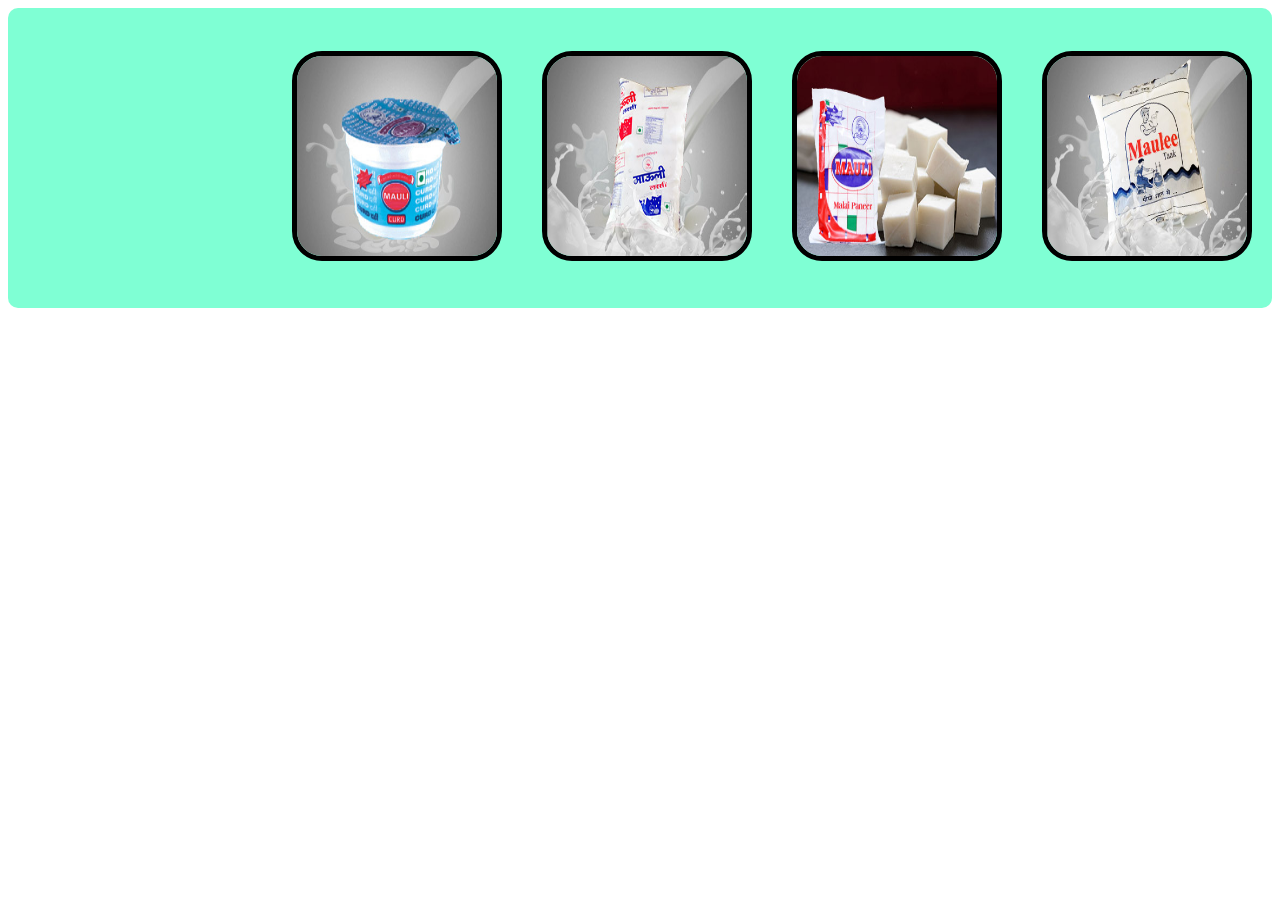
<file: index.html>
<!DOCTYPE html>
<html lang="en">
<head>
    <title>Flex Box</title>
    <link rel="stylesheet" href="style.css">
    <style>
        .propertise{
            flex-direction: row;
            justify-content: end;
            align-items: center;
        }
    </style>
</head>
<body>
  <div class="container-row propertise">
    <div class="image-card">
        <img src="./images/curd.jpg" class="image">
    </div>
    <div class="image-card">
        <img src="./images/lassi.jpg" class="image">
    </div>
    <div class="image-card">
        <img src="./images/paneer.jpg" class="image">
    </div>
    <div class="image-card">
        <img src="./images/taak.jpg" class="image">
    </div>
  </div>
        
</body>
</html>
</file>
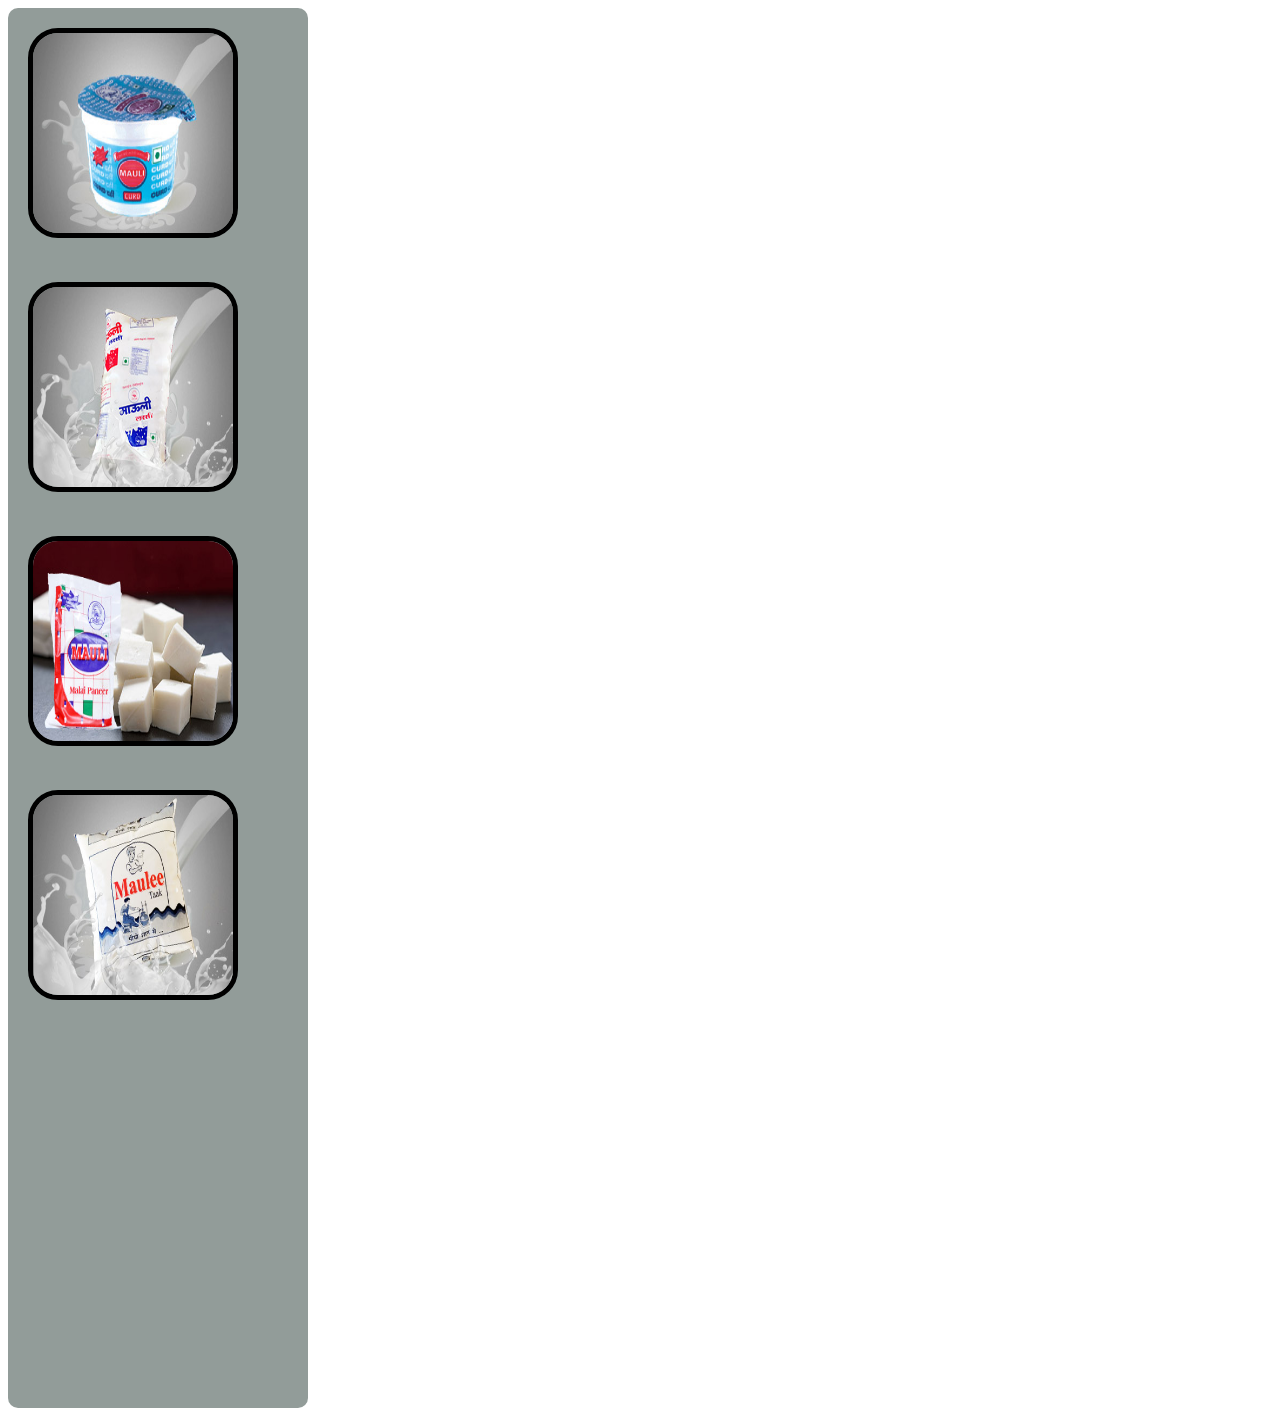
<file: pages/page2.html>
<!DOCTYPE html>
<html lang="en">
<head>
    <title>col,center,start</title>
    <link rel="stylesheet" href="./../style.css">
    <style>
        .propertise2{
            flex-direction: column;
            justify-content: center;
            align-items: start;
        }
    </style>
</head>
<body>
    <div class="container-colum propertise2">
    <div class="image-card">
        <img src="./../images/curd.jpg" class="image">
    </div>
    <div class="image-card">
        <img src="./../images/lassi.jpg" class="image">
    </div>
    <div class="image-card">
        <img src="./../images/paneer.jpg" class="image">
    </div>
    <div class="image-card">
        <img src="./../images/taak.jpg" class="image">
    </div>
  </div>
    
</body>
</html>
</file>
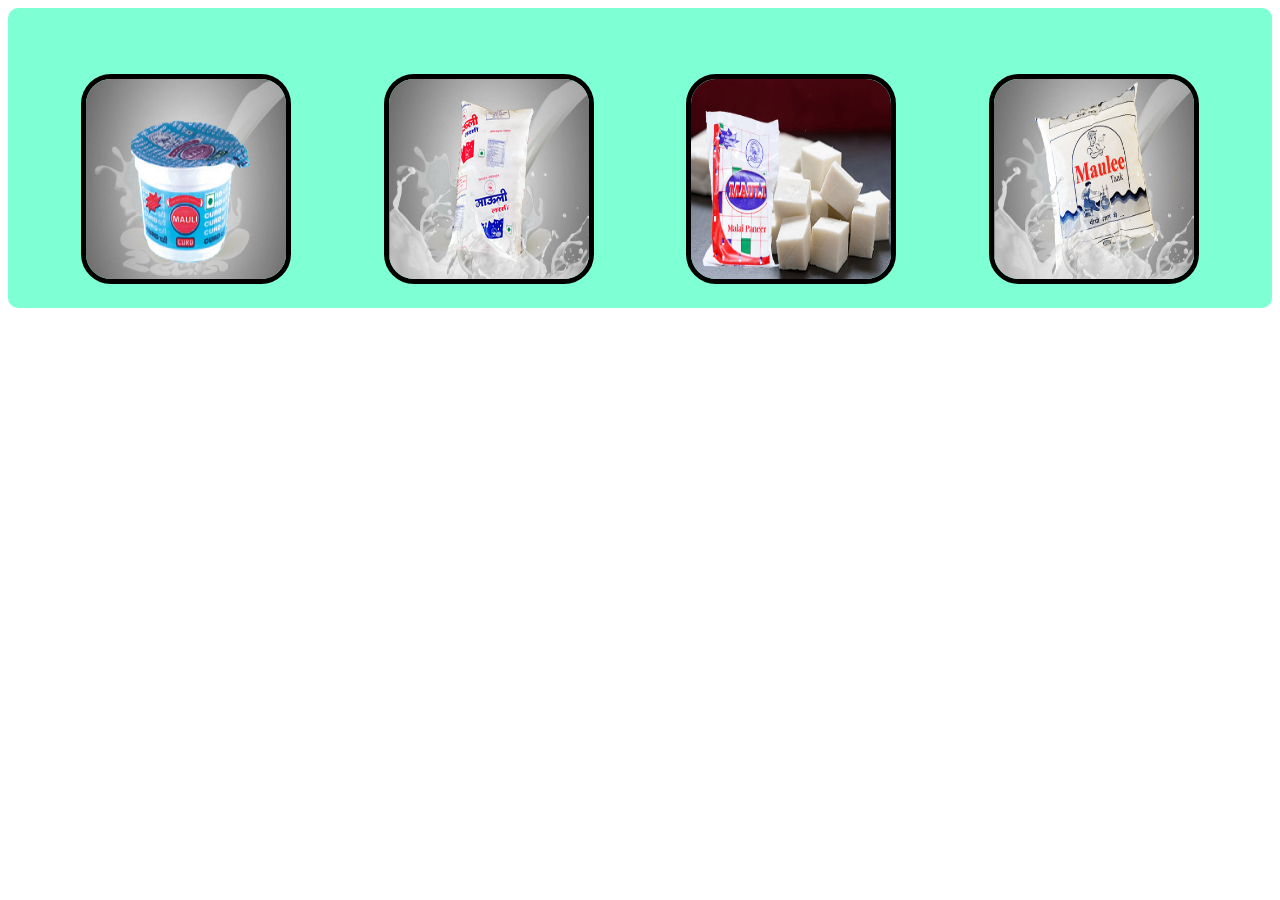
<file: pages/page3.html>
<!DOCTYPE html>
<html lang="en">
<head>
    <title>col-rev,space-even,center</title>
    <link rel="stylesheet" href="./../style.css">
    <style>
        .propertise3{
            flex-direction: row;
            justify-content: space-evenly;
            align-items: end;
        }
    </style>
</head>
<body>
    <div class="container-row propertise3">
        <div class="image-card">
            <img src="./../images/curd.jpg" class="image">
        </div>
        <div class="image-card">
            <img src="./../images/lassi.jpg" class="image">
        </div>
        <div class="image-card">
            <img src="./../images/paneer.jpg" class="image">
        </div>
        <div class="image-card">
            <img src="./../images/taak.jpg" class="image">
        </div>
      </div>
</body>
</html>
</file>
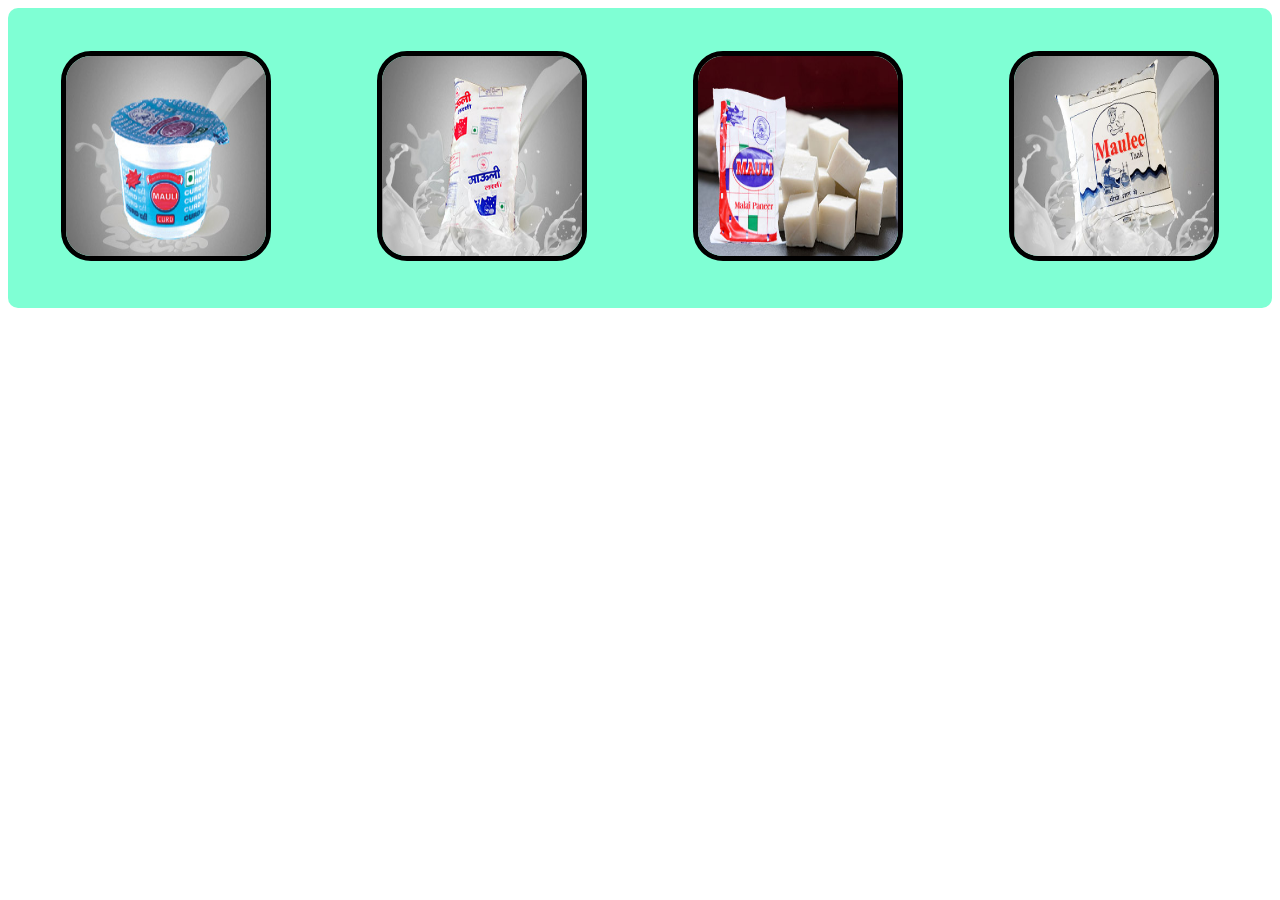
<file: pages/page4.html>
<!DOCTYPE html>
<html lang="en">
<head>
    <title>space aro</title>
    <link rel="stylesheet" href="./../style.css">
    <style>
        .propertise5{
            flex-direction: row;
            justify-content: space-around;
            align-items: center;
        }
    </style>
</head>
<body>
    <div class="container-row propertise5">
        <div class="image-card">
            <img src="./../images/curd.jpg" class="image">
        </div>
        <div class="image-card">
            <img src="./../images/lassi.jpg" class="image">
        </div>
        <div class="image-card">
            <img src="./../images/paneer.jpg" class="image">
        </div>
        <div class="image-card">
            <img src="./../images/taak.jpg" class="image">
        </div>
      </div>
</body>
</html>
</file>
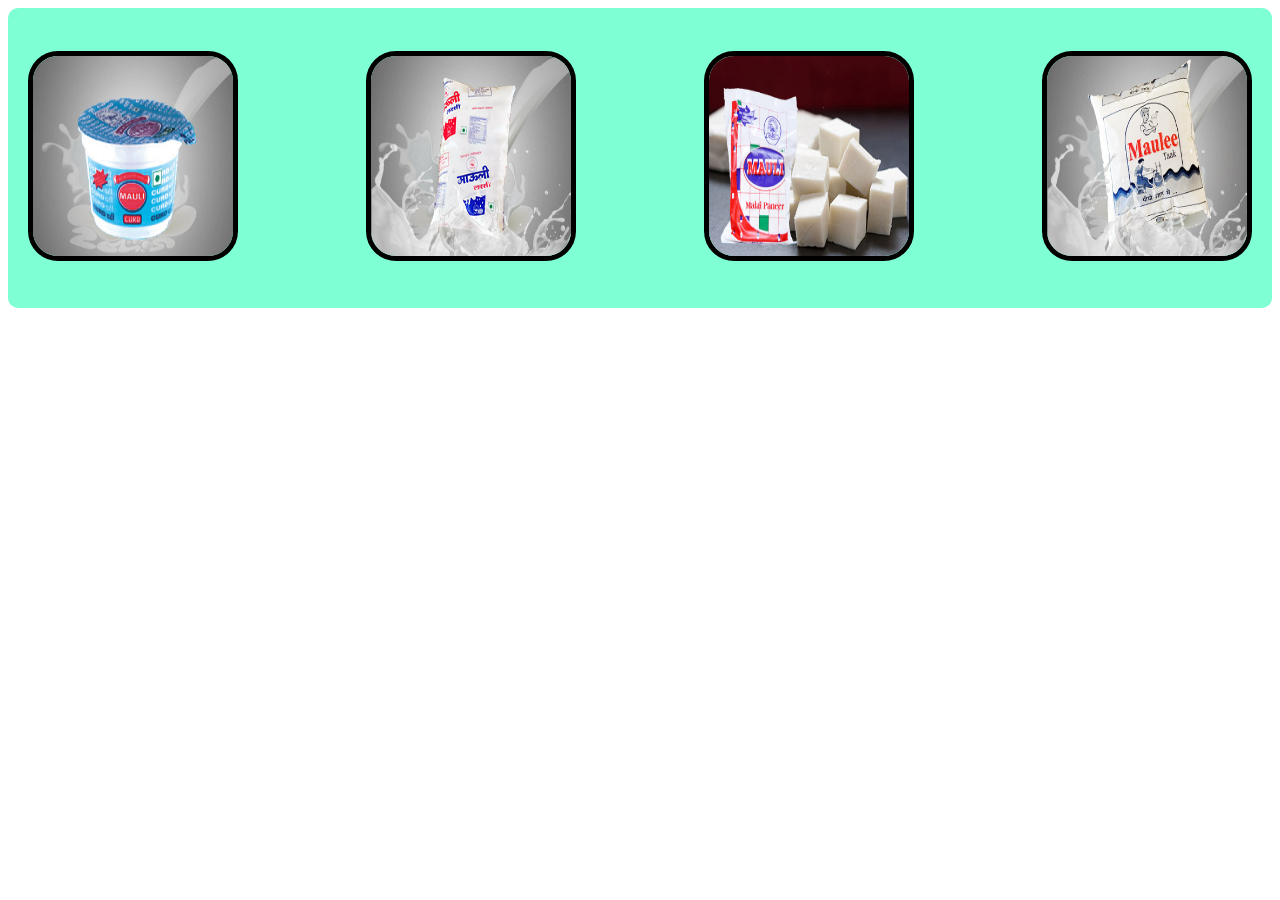
<file: pages/page5.html>
<!DOCTYPE html>
<html lang="en">
<head>
    <title>space betwn</title>
    <link rel="stylesheet" href="./../style.css">
    <style>
        .propertise4{
            flex-direction: row;
            justify-content: space-between;
            align-items: center;
        }
    </style>
</head>
<body>
    <div class="container-row propertise4">
        <div class="image-card">
            <img src="./../images/curd.jpg" class="image">
        </div>
        <div class="image-card">
            <img src="./../images/lassi.jpg" class="image">
        </div>
        <div class="image-card">
            <img src="./../images/paneer.jpg" class="image">
        </div>
        <div class="image-card">
            <img src="./../images/taak.jpg" class="image">
        </div>
      </div>
</body>
</html>
</file>
<file: style.css>
.image{
    height:200px;
    width: 200px; 
    border-radius: 30px;
    border: 5px solid black;
    margin: 20px;  
}
.container-row{
    height: 300px;
    display:flex;
    background-color: aquamarine;
    border-radius: 10px;
}
.container-colum{
    height: 1400px;
    width: 300px;
    background-color: rgb(146, 156, 153);
    border-radius: 10px;
}
</file>
